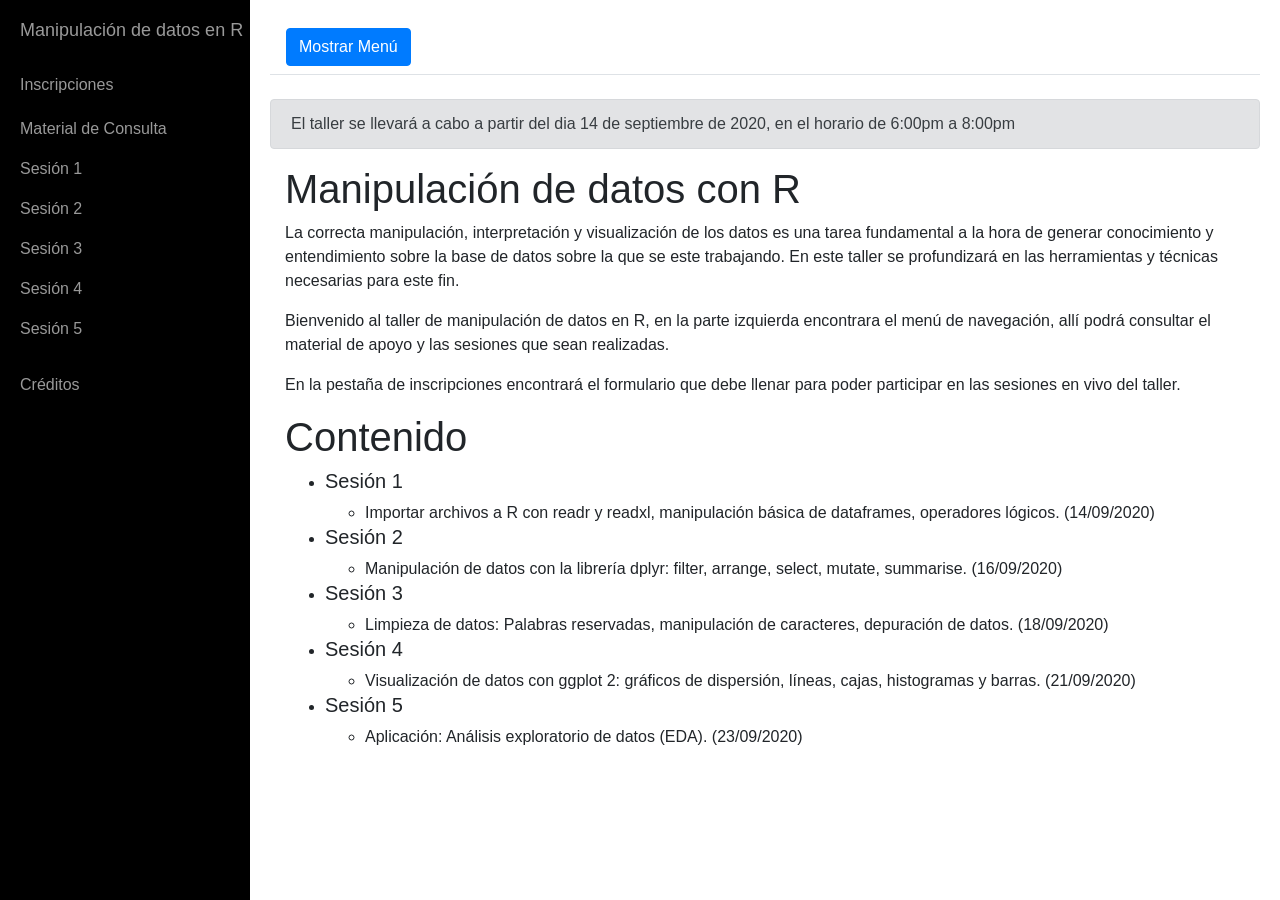
<file: index.html>
<!DOCTYPE html>
<html lang="es">

<head>

  <meta charset="utf-8">
  <meta name="viewport" content="width=device-width, initial-scale=1, shrink-to-fit=no">
  <meta name="description" content="">
  <meta name="author" content="">

  <title>Manipulación de datos en R</title>
  <link rel="icon" type="image/x-icon" href="src/favicon-32x32.png" />

  <!-- Bootstrap core CSS -->
  <link href="vendor/bootstrap/css/bootstrap.min.css" rel="stylesheet">

  <!-- Custom styles for this template -->
  <link href="css/simple-sidebar.css" rel="stylesheet">

</head>

<body>

  <div id="wrapper" class="d-flex">

      <!-- Sidebar -->
      <div id="sidebar-wrapper">
        <ul class="sidebar-nav">
            <li class="sidebar-brand">
                <a href="index.html">
                    Manipulación de datos en R
                </a>
            </li>
            <li class="mb-1">
                <a href="inscripciones.html">Inscripciones</a>
            </li>
            <li>
                <a href="books.html">Material de Consulta</a>
            </li>
            <li>
                <a href="sesion1.html">Sesión 1</a>
            </li>
            <li>
                <a href="sesion2.html">Sesión 2</a>
            </li>
            <li>
                <a href="sesion3.html">Sesión 3</a>
            </li>
            <li>
                <a href="sesion4.html">Sesión 4</a>
            </li>
            <li>
                <a href="sesion5.html">Sesión 5</a>
            </li>
            <li class="mt-3">
              <a href="credits.html" >Créditos </a>
            </li>
        </ul>
    </div>
    <!-- /#sidebar-wrapper -->
    
      <!-- Page Content -->
      <div id="page-content-wrapper">
        <nav class="navbar navbar-expand-lg navbar-light bg-white border-bottom">
            <button class="btn btn-primary" id="menu-toggle">Mostrar Menú</button>
          </nav>
          <div class="alert alert-secondary mt-4" role="alert">
            El taller se llevará a cabo a partir del dia 14 de septiembre de 2020, en el horario de 6:00pm a 8:00pm
          </div>
          <div class="container-fluid">           
              <h1>Manipulación de datos con R</h1>
              <p>La correcta manipulación, interpretación y visualización de los datos es una tarea fundamental a la hora de generar conocimiento y 
                entendimiento sobre la base de datos sobre la que se este trabajando. En este taller se profundizará en las herramientas y técnicas necesarias para este fin.</p>
              <p>Bienvenido al taller de manipulación de datos en R, en la parte izquierda encontrara el menú de navegación, allí podrá consultar el material de apoyo y las sesiones que sean realizadas. </p>
              <p>En la pestaña de inscripciones encontrará el formulario que debe llenar para poder participar en las sesiones en vivo del taller.</p>  
                
              <h1>Contenido</h1>

              <ul>
                <li><h5>Sesión 1 </h5></li>
                <ul>
                    <li> Importar archivos a R con readr y readxl, manipulación básica de dataframes, operadores lógicos. (14/09/2020)</li>
                </ul>
                <li><h5>Sesión 2 </h5></li>
                <ul>
                    <li>Manipulación de datos con la librería dplyr: filter, arrange, select, mutate, summarise. (16/09/2020)</li>
                </ul>
                <li><h5>Sesión 3 </h5></li>
                <ul>
                    <li>Limpieza de datos:  Palabras reservadas, manipulación de caracteres, depuración de datos. (18/09/2020)</li>
                </ul>
                <li><h5>Sesión 4 </h5></li>
                <ul>
                    <li>Visualización de datos con ggplot 2: gráficos de dispersión, líneas, cajas, histogramas y barras. (21/09/2020)</li>
                </ul>
                <li><h5>Sesión 5 </h5></li>
                <ul>
                    <li>Aplicación: Análisis exploratorio de datos (EDA). (23/09/2020)</li>
                </ul>
            </ul>
             
          </div>
          

     </div>
  <!-- /#wrapper -->
  <!-- Bootstrap core JavaScript -->
  <script src="vendor/jquery/jquery.min.js"></script>
  <script src="vendor/bootstrap/js/bootstrap.bundle.min.js"></script>

  <!-- Menu Toggle Script -->
  <script>
  $("#menu-toggle").click(function(e) {
      e.preventDefault();
      $("#wrapper").toggleClass("toggled");
  });
  </script>


</body>

</html>
</file>
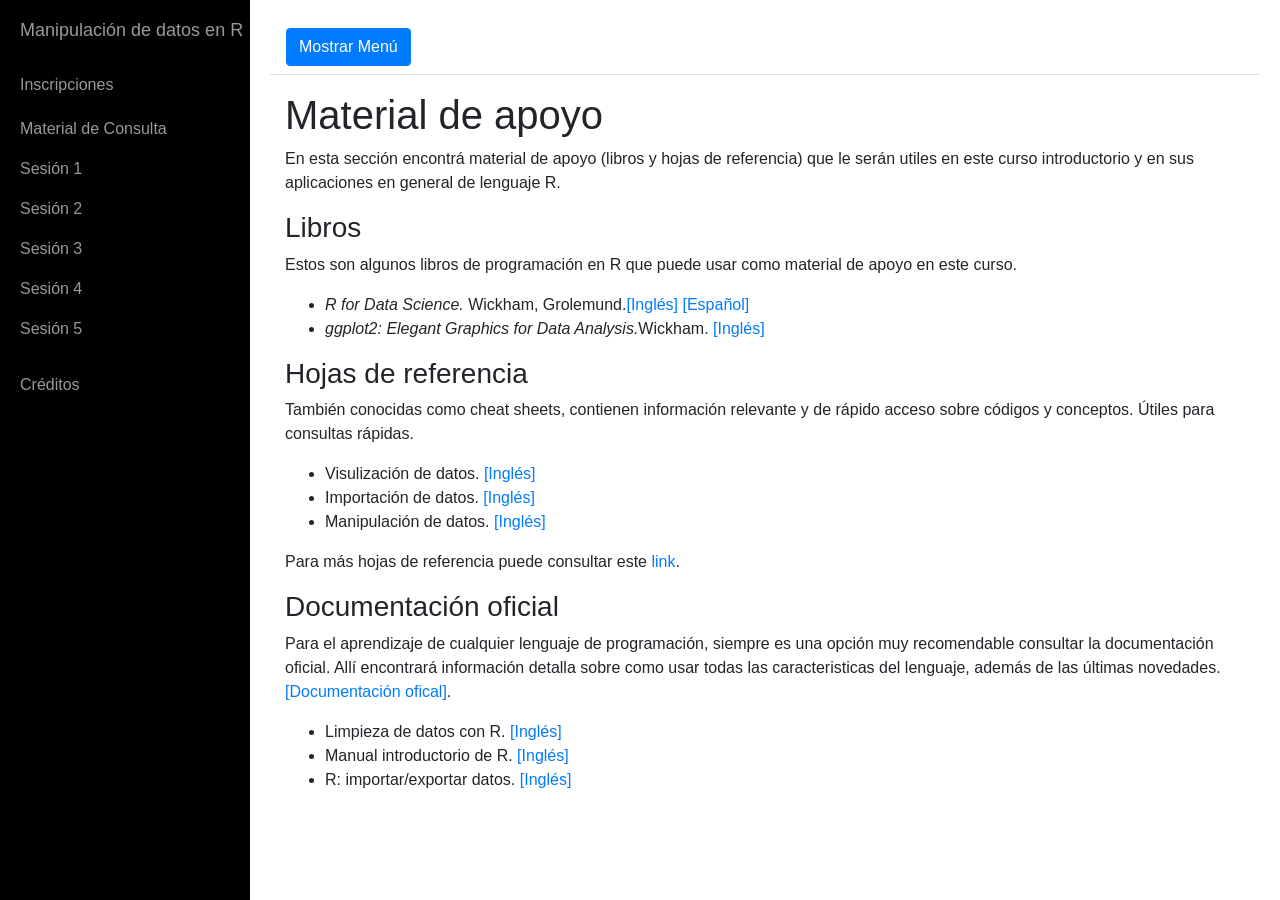
<file: books.html>
<!DOCTYPE html>
<html lang="es">

<head>

  <meta charset="utf-8">
  <meta name="viewport" content="width=device-width, initial-scale=1, shrink-to-fit=no">
  <meta name="description" content="">
  <meta name="author" content="">

  <title>Material</title>
  <link rel="icon" type="image/x-icon" href="src/favicon-32x32.png" />

  <!-- Bootstrap core CSS -->
  <link href="vendor/bootstrap/css/bootstrap.min.css" rel="stylesheet">

  <!-- Custom styles for this template -->
  <link href="css/simple-sidebar.css" rel="stylesheet">

</head>

<body>

  <div id="wrapper" class="d-flex">

      <!-- Sidebar -->
      <div id="sidebar-wrapper">
        <ul class="sidebar-nav">
            <li class="sidebar-brand">
                <a href="index.html">
                    Manipulación de datos en R
                </a>
            </li>
            <li class="mb-1">
                <a href="inscripciones.html">Inscripciones</a>
            </li>
            <li>
                <a href="books.html">Material de Consulta</a>
            </li>
            <li>
                <a href="sesion1.html">Sesión 1</a>
            </li>
            <li>
                <a href="sesion2.html">Sesión 2</a>
            </li>
            <li>
                <a href="sesion3.html">Sesión 3</a>
            </li>
            <li>
                <a href="sesion4.html">Sesión 4</a>
            </li>
            <li>
                <a href="sesion5.html">Sesión 5</a>
            </li>
            <li class="mt-3">
              <a href="credits.html" >Créditos </a>
            </li>
        </ul>
    </div>
    <!-- /#sidebar-wrapper -->
    

      <!-- Page Content -->
      <div id="page-content-wrapper">
        <nav class="navbar navbar-expand-lg navbar-light bg-white border-bottom">
            <button class="btn btn-primary" id="menu-toggle">Mostrar Menú</button>
          </nav>
          <div class="container-fluid mt-3" id="Introducción a R">           
              <h1>Material de apoyo</h1>
              <p>
                En esta sección encontrá material de apoyo (libros y hojas de referencia) que le serán utiles en este
                curso introductorio y en sus aplicaciones en general de lenguaje R.
            </p>
            <h3>Libros</h3>
            <p> Estos son algunos libros de programación en R que puede usar como material de apoyo en este curso.</p>
            <ul class="mt-3">
                <li><span class="font-italic">R for Data Science.</span> Wickham, Grolemund.<a href="https://r4ds.had.co.nz/">[Inglés]</a> <a href="https://es.r4ds.hadley.nz/">[Español]</a> </li>
                <li><span class="font-italic">ggplot2: Elegant Graphics for Data Analysis.</span>Wickham. <a href="https://github.com/daandrader/curso-r/raw/master/books/ggplot2.pdf">[Inglés]</a></li> 
              </ul>
            <h3>Hojas de referencia</h3>
            <p>También conocidas como cheat sheets, contienen información relevante y de rápido acceso sobre códigos y conceptos. Útiles para consultas rápidas.</p>
            <ul class="mt-3">
                <li>Visulización de datos. <a href="https://github.com/daandrader/curso-r/raw/master/books/data-visualization-2.1.pdf">[Inglés]</a></li>
                <li>Importación de datos. <a href="https://github.com/daandrader/curso-r/raw/master/books/data-import.pdf">[Inglés]</a></li>
                <li>Manipulación de datos. <a href="https://github.com/daandrader/curso-r/raw/master/books/data-transformation.pdf">[Inglés]</a></li>
            </ul>
            <p>Para más hojas de referencia puede consultar este <a href="https://rstudio.com/resources/cheatsheets/">link</a>.</p>
            <h3>Documentación oficial</h3>
            <p>Para el aprendizaje de cualquier lenguaje de programación, siempre es una opción muy recomendable consultar la documentación oficial.
              Allí encontrará información detalla sobre como usar todas las caracteristicas del lenguaje, además de las últimas novedades. <a href="https://cran.r-project.org/manuals.html">[Documentación ofical]</a>.
            </p>
            <ul>
                <li>Limpieza de datos con R. <a href="https://cran.r-project.org/doc/contrib/de_Jonge+van_der_Loo-Introduction_to_data_cleaning_with_R.pdf">[Inglés]</a></li>
                <li>Manual introductorio de R. <a href="https://cran.r-project.org/doc/manuals/r-release/R-intro.pdf">[Inglés]</a></li>
                <li>R: importar/exportar datos. <a href="https://cran.r-project.org/doc/manuals/r-release/R-data.pdf">[Inglés]</a></li>
            </ul>
              
         </div>
     </div>
     
  <!-- /#wrapper -->
  <!-- Bootstrap core JavaScript -->
  <script src="vendor/jquery/jquery.min.js"></script>
  <script src="vendor/bootstrap/js/bootstrap.bundle.min.js"></script>

  <!-- Menu Toggle Script -->
  <script>
  $("#menu-toggle").click(function(e) {
      e.preventDefault();
      $("#wrapper").toggleClass("toggled");
  });
  </script>


</body>

</html>
</file>
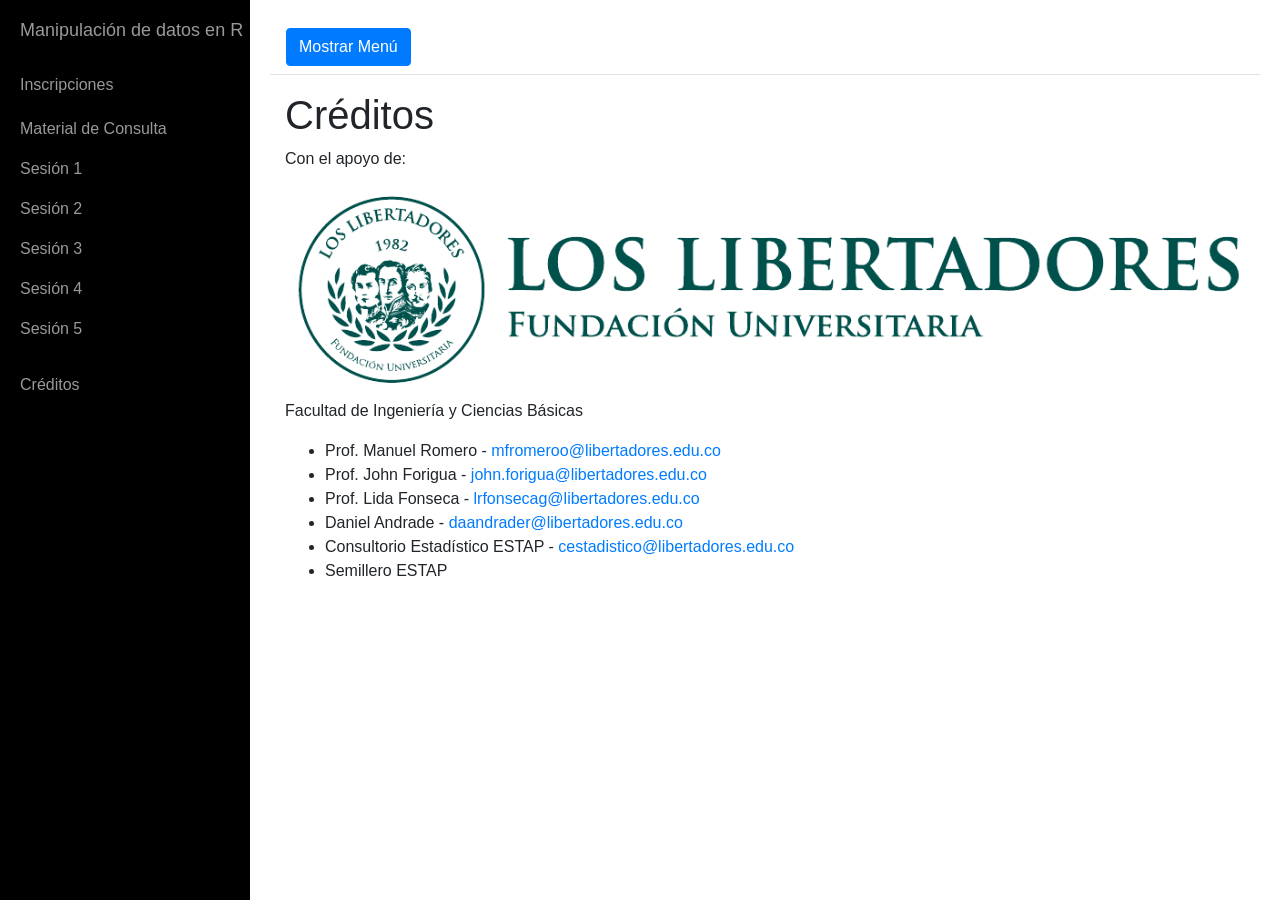
<file: credits.html>
<!DOCTYPE html>
<html lang="es">

<head>

  <meta charset="utf-8">
  <meta name="viewport" content="width=device-width, initial-scale=1, shrink-to-fit=no">
  <meta name="description" content="">
  <meta name="author" content="">

  <title>Créditos</title>
  <link rel="icon" type="image/x-icon" href="src/favicon-32x32.png" />

  <!-- Bootstrap core CSS -->
  <link href="vendor/bootstrap/css/bootstrap.min.css" rel="stylesheet">

  <!-- Custom styles for this template -->
  <link href="css/simple-sidebar.css" rel="stylesheet">

</head>

<body>

  <div id="wrapper" class="d-flex">

      <!-- Sidebar -->
      <div id="sidebar-wrapper">
        <ul class="sidebar-nav">
            <li class="sidebar-brand">
                <a href="index.html">
                    Manipulación de datos en R
                </a>
            </li>
            <li class="mb-1">
                <a href="inscripciones.html">Inscripciones</a>
            </li>
            <li>
                <a href="books.html">Material de Consulta</a>
            </li>
            <li>
                <a href="sesion1.html">Sesión 1</a>
            </li>
            <li>
                <a href="sesion2.html">Sesión 2</a>
            </li>
            <li>
                <a href="sesion3.html">Sesión 3</a>
            </li>
            <li>
                <a href="sesion4.html">Sesión 4</a>
            </li>
            <li>
                <a href="sesion5.html">Sesión 5</a>
            </li>
            <li class="mt-3">
              <a href="credits.html" >Créditos </a>
            </li>
        </ul>
    </div>
    <!-- /#sidebar-wrapper -->
    
      <!-- Page Content -->
      <div id="page-content-wrapper">
        <nav class="navbar navbar-expand-lg navbar-light bg-white border-bottom">
            <button class="btn btn-primary" id="menu-toggle">Mostrar Menú</button>
          </nav>
          <div class="container-fluid mt-3">           
            <h1>Créditos</h1>
            <p>Con el apoyo de:</p>
            <img src="src/logo.png" class="img-fluid" alt="Responsive image">
            <p class="mt-2">Facultad de Ingeniería y Ciencias Básicas</p>
            <ul>
                <li>Prof. Manuel Romero - <a href="mailto:mfromeroo@libertadores.edu.co ">mfromeroo@libertadores.edu.co </a></li>
                <li>Prof. John Forigua - <a href="mailto:john.forigua@libertadores.edu.co">john.forigua@libertadores.edu.co</a></li>
                <li>Prof. Lida Fonseca - <a href="mailto:lrfonsecag@libertadores.edu.co ">lrfonsecag@libertadores.edu.co</a></li>
                <li>Daniel Andrade - <a href="mailto:daandrader@libertadores.edu.co">daandrader@libertadores.edu.co</a></li>
                <li>Consultorio Estadístico ESTAP - <a href="mailto:cestadistico@libertadores.edu.co">cestadistico@libertadores.edu.co</a></li>
                <li>Semillero ESTAP</li>
           </ul> 
           
            </ul> 
          </div>  
     </div>
  <!-- /#wrapper -->
  <!-- Bootstrap core JavaScript -->
  <script src="vendor/jquery/jquery.min.js"></script>
  <script src="vendor/bootstrap/js/bootstrap.bundle.min.js"></script>

  <!-- Menu Toggle Script -->
  <script>
  $("#menu-toggle").click(function(e) {
      e.preventDefault();
      $("#wrapper").toggleClass("toggled");
  });
  </script>


</body>

</html>
</file>
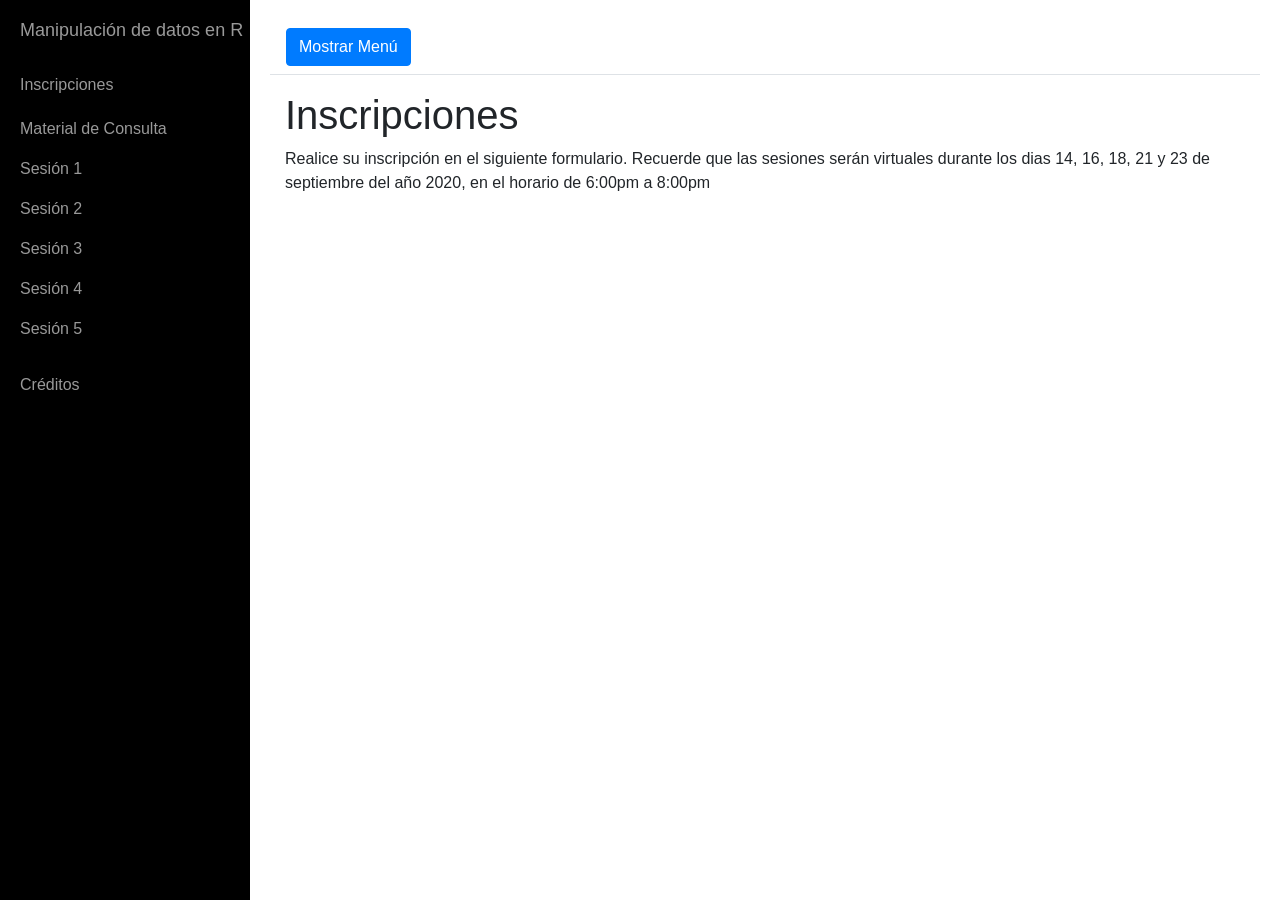
<file: inscripciones.html>
<!DOCTYPE html>
<html lang="es">

<head>

  <meta charset="utf-8">
  <meta name="viewport" content="width=device-width, initial-scale=1, shrink-to-fit=no">
  <meta name="description" content="">
  <meta name="author" content="">

  <title>Inscripciones</title>
  <link rel="icon" type="image/x-icon" href="src/favicon-32x32.png" />

  <!-- Bootstrap core CSS -->
  <link href="vendor/bootstrap/css/bootstrap.min.css" rel="stylesheet">

  <!-- Custom styles for this template -->
  <link href="css/simple-sidebar.css" rel="stylesheet">

</head>

<body>

  <div id="wrapper" class="d-flex">

      <!-- Sidebar -->
      <div id="sidebar-wrapper">
        <ul class="sidebar-nav">
            <li class="sidebar-brand">
                <a href="index.html">
                    Manipulación de datos en R
                </a>
            </li>
            <li class="mb-1">
                <a href="inscripciones.html">Inscripciones</a>
            </li>
            <li>
                <a href="books.html">Material de Consulta</a>
            </li>
            <li>
                <a href="sesion1.html">Sesión 1</a>
            </li>
            <li>
                <a href="sesion2.html">Sesión 2</a>
            </li>
            <li>
                <a href="sesion3.html">Sesión 3</a>
            </li>
            <li>
                <a href="sesion4.html">Sesión 4</a>
            </li>
            <li>
                <a href="sesion5.html">Sesión 5</a>
            </li>
            <li class="mt-3">
              <a href="credits.html" >Créditos </a>
            </li>
        </ul>
    </div>
    <!-- /#sidebar-wrapper -->
     

      <!-- Page Content -->
      <div id="page-content-wrapper">
        <nav class="navbar navbar-expand-lg navbar-light bg-white border-bottom">
            <button class="btn btn-primary" id="menu-toggle">Mostrar Menú</button>
          </nav>
          <div class="container-fluid mt-3" id="Introducción a R">           
              <h1>Inscripciones</h1>
              <p>Realice su inscripción en el siguiente formulario. Recuerde que las sesiones serán virtuales durante los dias 14, 16, 18, 21 y 23 de septiembre del año 2020, en el horario de 6:00pm a 8:00pm</p>
              <div class="embed-responsive embed-responsive-21by9">
                <iframe class="embed-responsive-item" src="https://docs.google.com/forms/d/e/1FAIpQLSe-Bd-LUQzN9ZqhGPitFgDtwboFYcEVFrM4rJ6cSpRzol-WiA/viewform?embedded=true" frameborder="0" marginheight="0" marginwidth="0">Cargando…</iframe>
              </div>
         </div>
     </div>

  <!-- /#wrapper -->
  <!-- Bootstrap core JavaScript -->
  <script src="vendor/jquery/jquery.min.js"></script>
  <script src="vendor/bootstrap/js/bootstrap.bundle.min.js"></script>

  <!-- Menu Toggle Script -->
  <script>
  $("#menu-toggle").click(function(e) {
      e.preventDefault();
      $("#wrapper").toggleClass("toggled");
  });
  </script>


</body>

</html>
</file>
<file: css/simple-sidebar.css>
body {
  overflow-x: hidden;
}

#wrapper {
  padding-left: 0;
  -webkit-transition: all 0.5s ease;
  -moz-transition: all 0.5s ease;
  -o-transition: all 0.5s ease;
  transition: all 0.5s ease;
}


#wrapper.toggled {
  padding-left: 250px;
}

#sidebar-wrapper {
  z-index: 1000;
  position: fixed;
  left: 250px;
  width: 0;
  height: 100%;
  margin-left: -250px;
  overflow-y: auto;
  background: #000;
  -webkit-transition: all 0.5s ease;
  -moz-transition: all 0.5s ease;
  -o-transition: all 0.5s ease;
  transition: all 0.5s ease;
}

#wrapper.toggled #sidebar-wrapper {
  width: 250px;
}

#page-content-wrapper {
  width: 100%;
  position: absolute;
  padding: 15px;
}

#wrapper.toggled #page-content-wrapper {
  position: absolute;
  margin-right: -250px;
}


/* Sidebar Styles */

.sidebar-nav {
  position: absolute;
  top: 0;
  width: 250px;
  margin: 0;
  padding: 0;
  list-style: none;
}

.sidebar-nav li {
  text-indent: 20px;
  line-height: 40px;
}

.sidebar-nav li a {
  display: block;
  text-decoration: none;
  color: #999999;
}

.sidebar-nav li a:hover {
  text-decoration: none;
  color: #fff;
  background: rgba(255, 255, 255, 0.2);
}

.sidebar-nav li a:active, .sidebar-nav li a:focus {
  text-decoration: none;
}

.sidebar-nav>.sidebar-brand {
  height: 65px;
  font-size: 18px;
  line-height: 60px;
}

.sidebar-nav>.sidebar-brand a {
  color: #999999;
}

.sidebar-nav>.sidebar-brand a:hover {
  color: #fff;
  background: none;
}

@media(min-width:768px) {
  #wrapper {
    padding-left: 250px;
  }
  #wrapper.toggled {
    padding-left: 250px;
  }
  #sidebar-wrapper {
    width: 250px;
  }
  #wrapper.toggled #sidebar-wrapper {
    width: 250px;
  }
  #page-content-wrapper {
    padding: 20px;
    position: relative;
  }
  #wrapper.toggled #page-content-wrapper {
    position: relative;
    margin-right: 0;
  }
}
</file>
